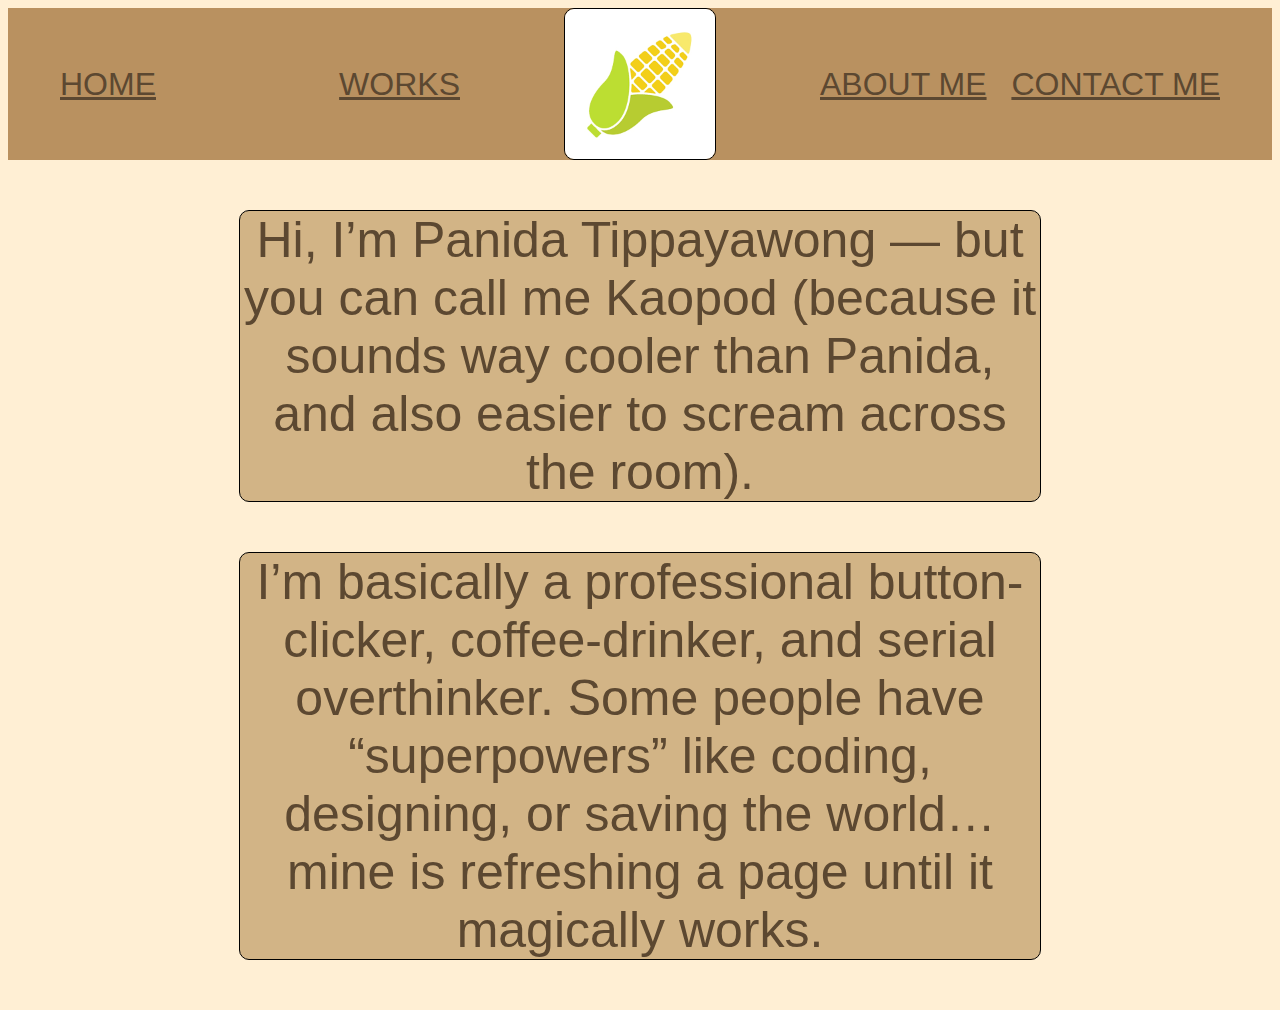
<file: about.html>
<!DOCTYPE html>
<html lang="en">
<head>
    <meta charset="UTF-8">
    <meta name="viewport" content="width=device-width, initial-scale=1.0">
    <link rel="stylesheet" href="about.css">
    <title>Document</title>
</head>
<body>
    <div class="nav_bar">
        <div class="left_links">
            <a href="index.html">HOME</a>
            <a href="work.html">WORKS</a>
        </div>
        <img class="logo" height="80px"  src="logo.png" alt="">
        <div class="right_links"> 
            <a href="about.html">ABOUT ME</a>
            <a href="con.html">CONTACT ME</a>
        </div>
    </div>

    <div class="hero_section">


    </div>
    
    <div class="div1">
      <a> Hi, I’m Panida Tippayawong — but you can call me Kaopod (because it sounds way cooler than Panida, and also easier to scream across the room).</a> 
    </div>

    <div class="div1">
        <a> I’m basically a professional button-clicker, coffee-drinker, and serial overthinker. Some people have “superpowers” like coding, designing, or saving the world… mine is refreshing a page until it magically works.</a> 
      </div>


    
</body>
</html>
</file>
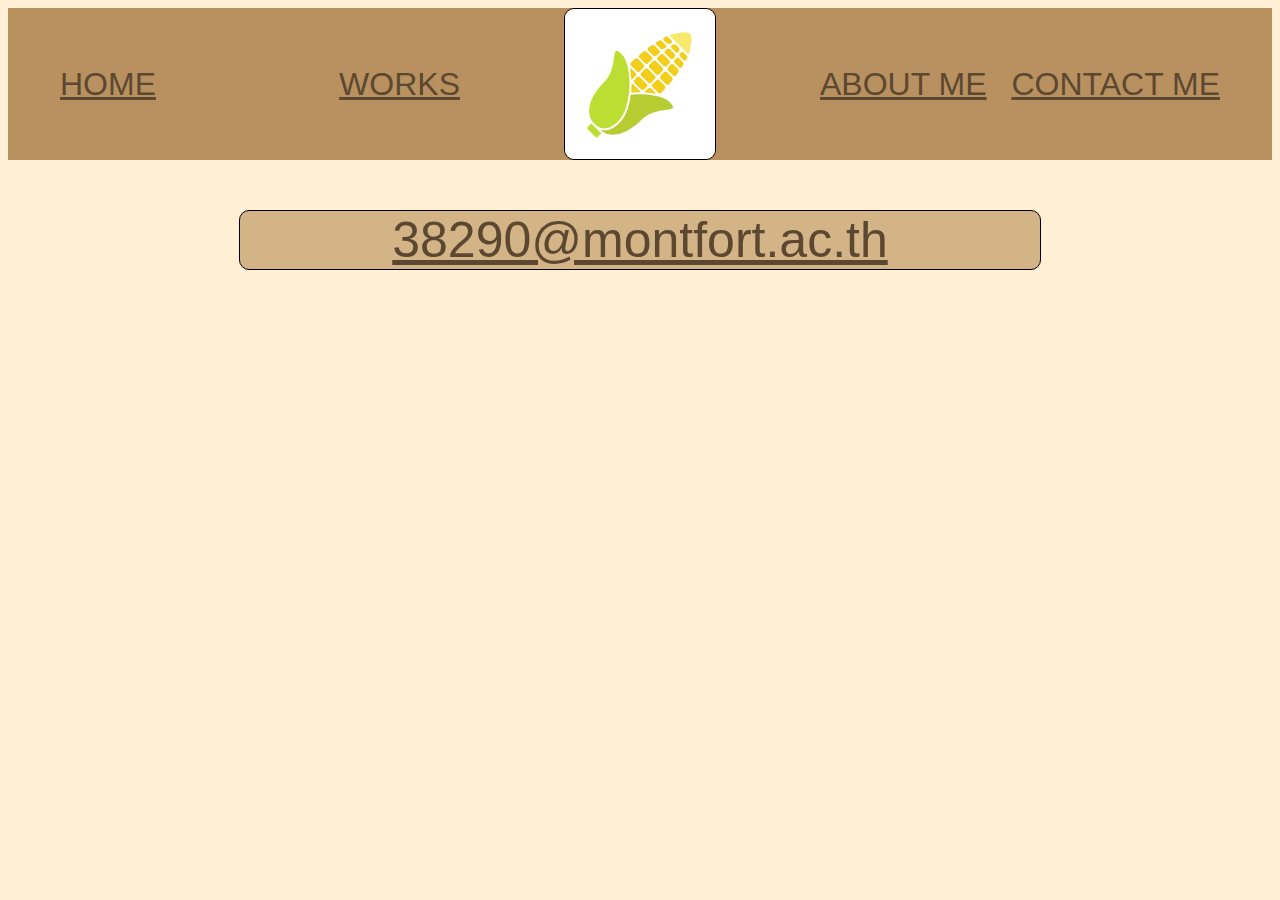
<file: con.html>
<!DOCTYPE html>
<html lang="en">
<head>
    <meta charset="UTF-8">
    <meta name="viewport" content="width=device-width, initial-scale=1.0">
    <link rel="stylesheet" href="con.css">
    <title>Document</title>
</head>
<body>
    <div class="nav_bar">
        <div class="left_links">
            <a href="index.html">HOME</a>
            <a href="work.html">WORKS</a>
        </div>
        <img class="logo" height="80px"  src="logo.png" alt="">
        <div class="right_links"> 
            <a href="about.html">ABOUT ME</a>
            <a href="con.html">CONTACT ME</a>
        </div>
    </div>

    <div class="hero_section">
 

    </div>
    <div class="div1">
        <a href="">38290@montfort.ac.th</a>
      </div>
 
    
</body>
</html>
</file>
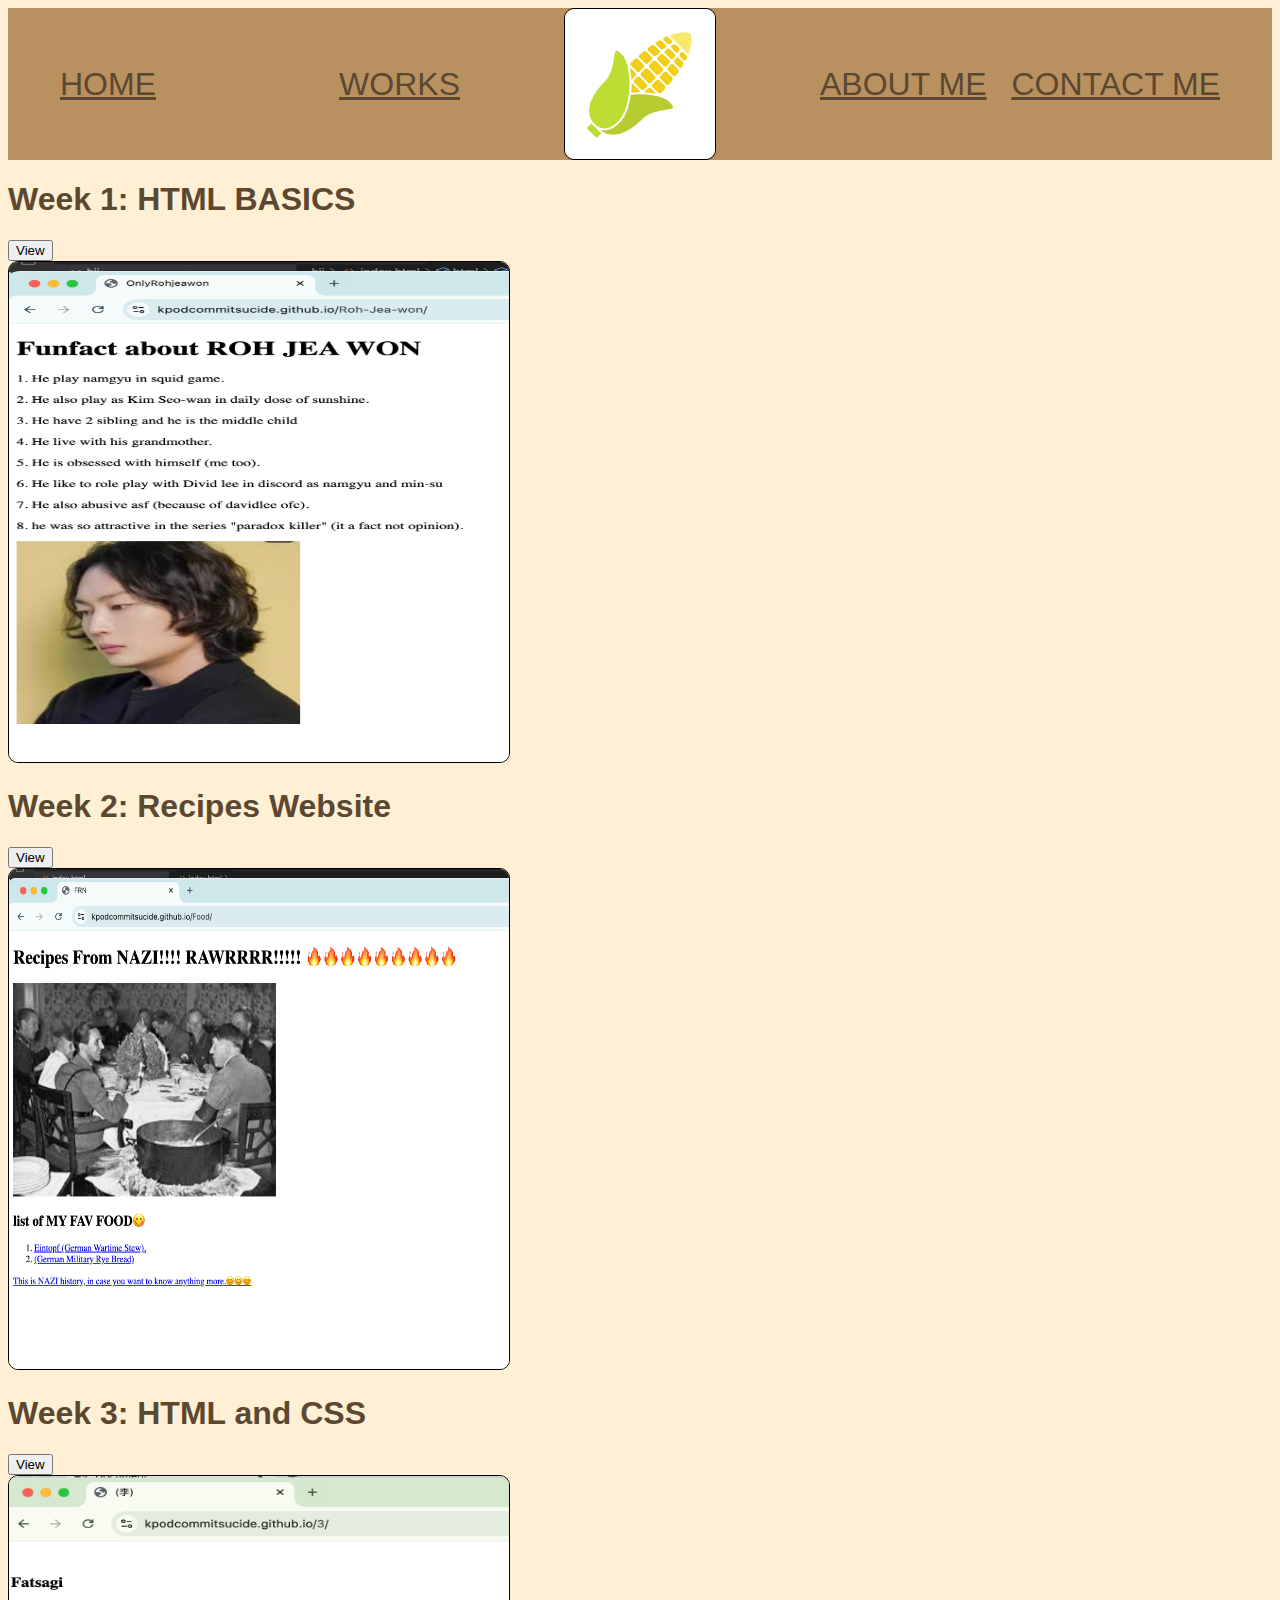
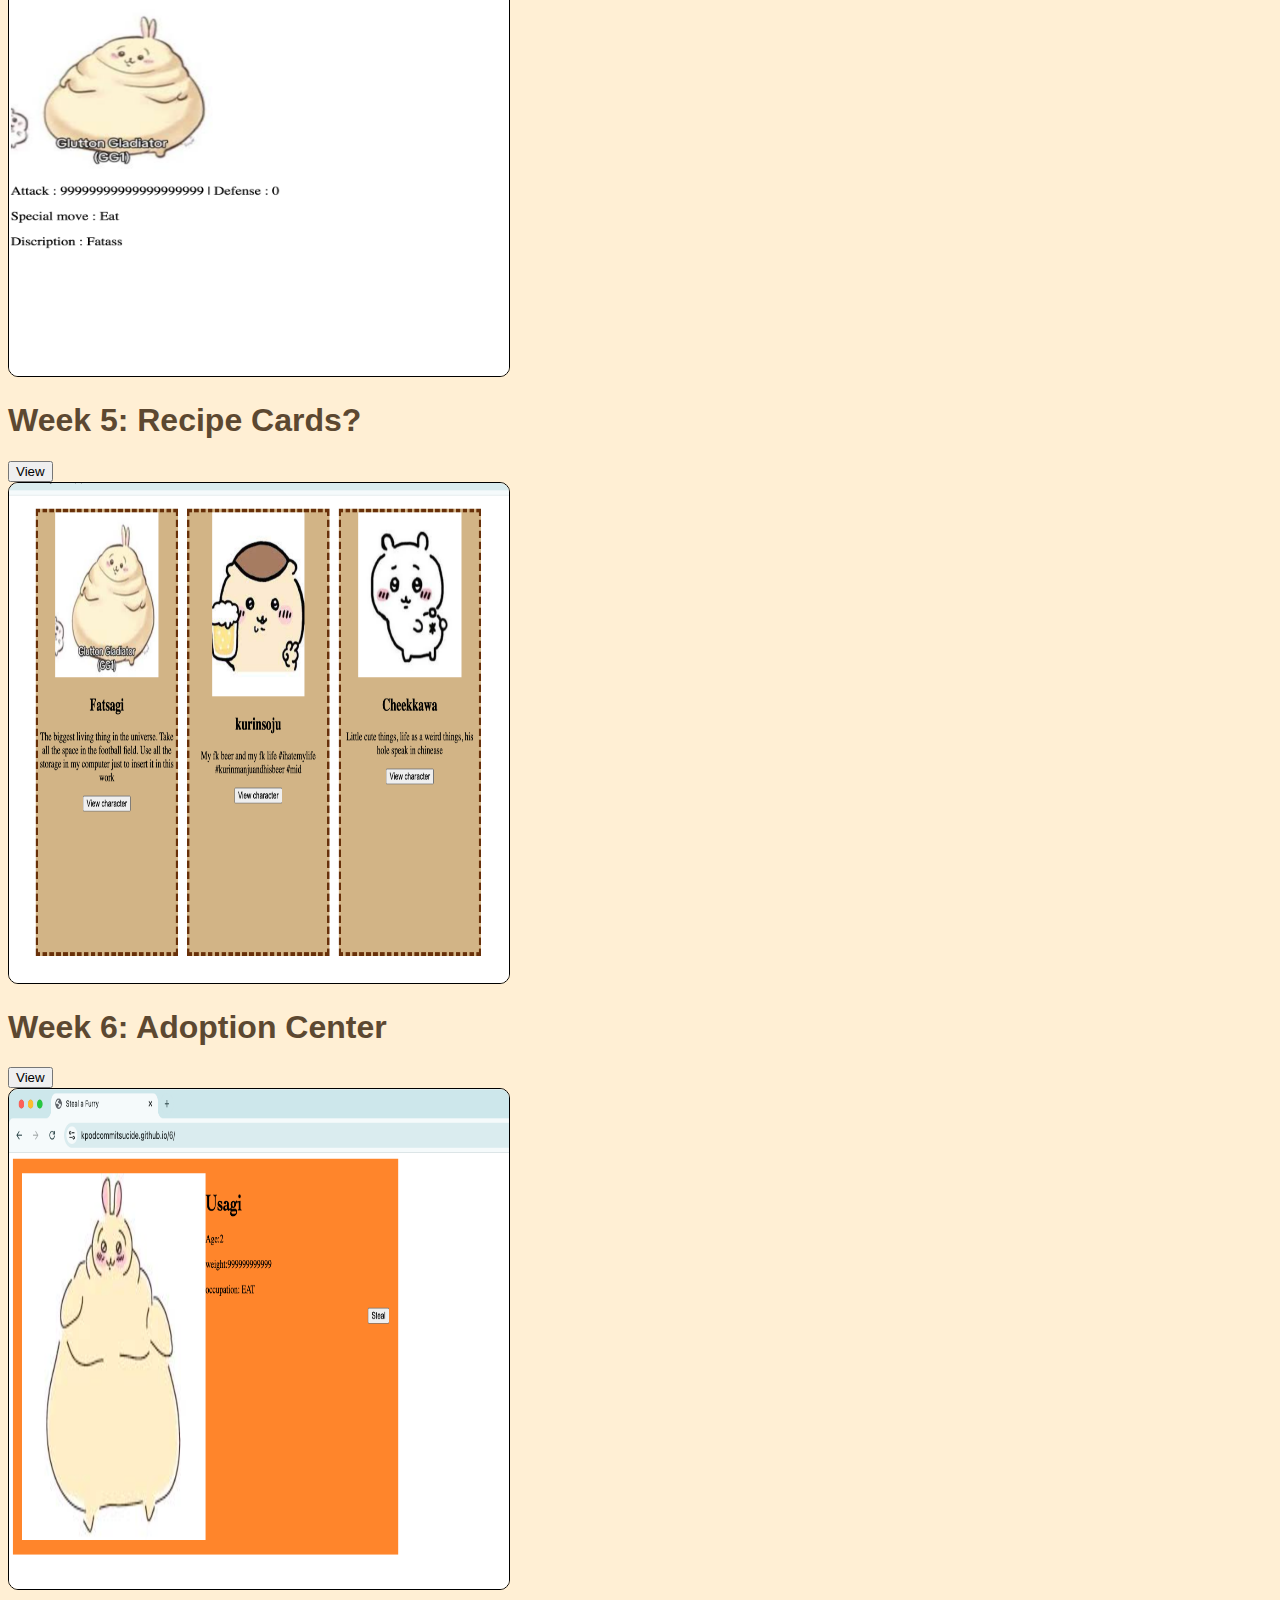
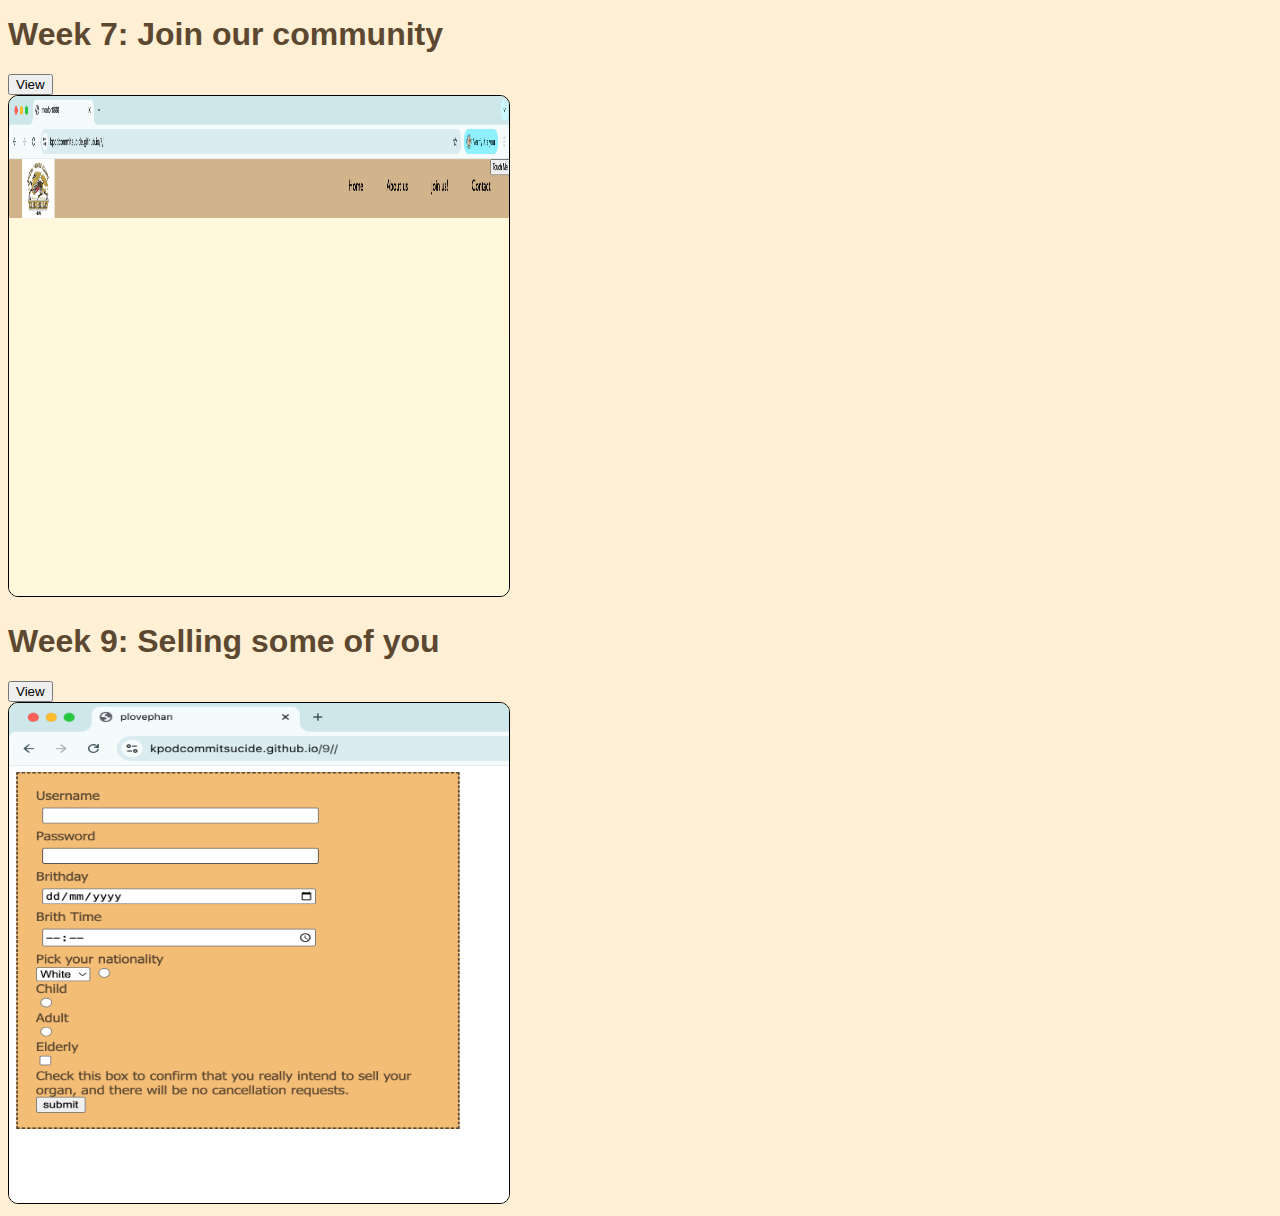
<file: work.html>
<!DOCTYPE html>
<html lang="en">
<head>
    <meta charset="UTF-8">
    <meta name="viewport" content="width=device-width, initial-scale=1.0">
    <link rel="stylesheet" href="work.css">
    <title>Document</title>
</head>
<body>
    <div class="nav_bar">
        <div class="left_links">
            <a href="index.html">HOME</a>
            <a href="work.html">WORKS</a>
        </div>
        <img class="logo" height="80px"  src="logo.png" alt="">
        <div class="right_links"> 
            <a href="about.html">ABOUT ME</a>
            <a href="con.html">CONTACT ME</a>
        </div>
    </div>

    <div class="hero_section">

    <div class="card">
        <h1> Week 1: HTML BASICS </h1>
        <a href="https://kpodcommitsucide.github.io/Roh-Jea-won/">
        <button>View</button>
        </a>
            </div>
            <img height="550px" src="roh.png" alt="">
            
        <div class="card">
        <h1> Week 2: Recipes Website</h1>
        <a href="https://kpodcommitsucide.github.io/Food/">
        <button>View</button>
        </a>
         </div>
         <img height="550px" src="Nazi.png" alt="">
        
            <div class="card">
        <h1> Week 3: HTML and CSS</h1>
        <a href="https://kpodcommitsucide.github.io/3/">
        <button>View</button>
        </a>
        </div>
        <img height="550px" src="Screenshot 2568-08-18 at 13.27.49.png" alt="">
        
            <div class="card">
        <h1> Week 5: Recipe Cards? </h1>
        <a href="https://kpodcommitsucide.github.io/5/">
        <button>View</button>
        </a>
            </div>
            <img height="550px" src="reci.png" alt="">
        
            <div class="card">
        <h1> Week 6: Adoption Center</h1>
        <a href="https://kpodcommitsucide.github.io/6/">
        <button>View</button>
        </a>
            </div>
            <img height="550px" src="fat.png" alt="">
        
            <div class="card">
        <h1>Week 7: Join our community</h1>
        <a href="https://kpodcommitsucide.github.io/7/">
        <button>View</button>
        </a>
        </div>
        <img height="550px" src="kirin.png" alt="">
        
        
        <div class="card">
        <h1>Week 9: Selling some of you</h1>
        <a href="https://kpodcommitsucide.github.io/9/">
        <button>View</button>
        </a>
        </div>
        <img height="550px" src="sell.png" alt="">
</body>
</html>
</file>
<file: about.css>
img{
    width: 500px;
    height: 500px;
    border: 1px solid black;
    border-radius: 10px;
}

.logo{
    width: 150px;
    height: 150px;
}
#pro{
    border-radius: 100px;
    border: 0px;
    border: 1px solid black;
}

body{
    font-family:'Franklin Gothic Medium', 'Arial Narrow', Arial, sans-serif;
    color: rgb(92, 72, 49);
    background-color: rgb(255, 239, 212);
}

a{
    color: rgb(92, 72, 49);
}
.nav_bar{
    display: flex;
    align-items: center;
    justify-content: space-around;
    background-color: rgb(185, 145, 96);
}

.left_links,.right_links{
    display: flex;
    width: 400px;
    justify-content: space-between;
}

.left_links a,
.right_links a{
    font-size: 32px;
}
.div1{
    background-color: rgb(210, 180, 134);
    border: 1px solid black;
    border-radius: 10px;
    text-align: center;
    font-size: 50px;
    margin-bottom: 50px;
    margin-top: 50px;
    margin-left: auto;  
    margin-right: auto;
    display: block;      
    width: 800px;
}
</file>
<file: con.css>
img{
    width: 500px;
    height: 500px;
    border: 1px solid black;
    border-radius: 10px;
}

.logo{
    width: 150px;
    height: 150px;
}
#pro{
    border-radius: 100px;
    border: 0px;
    border: 1px solid black;
}

body{
    font-family:'Franklin Gothic Medium', 'Arial Narrow', Arial, sans-serif;
    color: rgb(92, 72, 49);
    background-color: rgb(255, 239, 212);
}

a{
    color: rgb(92, 72, 49);
}
.nav_bar{
    display: flex;
    align-items: center;
    justify-content: space-around;
    background-color: rgb(185, 145, 96);
}

.left_links,.right_links{
    display: flex;
    width: 400px;
    justify-content: space-between;
}

.left_links a,
.right_links a{
    font-size: 32px;

}
.div1{
    background-color: rgb(210, 180, 134);
    border: 1px solid black;
    border-radius: 10px;
    text-align: center;
    font-size: 50px;
    margin-bottom: 50px;
    margin-top: 50px;
    margin-left: auto;  
    margin-right: auto;
    display: block;      
    width: 800px;
}
</file>
<file: work.css>
img{
    width: 500px;
    height: 500px;
    border: 1px solid black;
    border-radius: 10px;
}

.logo{
    width: 150px;
    height: 150px;
}
#pro{
    border-radius: 100px;
    border: 0px;
    border: 1px solid black;
}

body{
    font-family:'Franklin Gothic Medium', 'Arial Narrow', Arial, sans-serif;
    color: rgb(92, 72, 49);
    background-color: rgb(255, 239, 212);
}

a{
    color: rgb(92, 72, 49);
}
.nav_bar{
    display: flex;
    align-items: center;
    justify-content: space-around;
    background-color: rgb(185, 145, 96);
}

.left_links,.right_links{
    display: flex;
    width: 400px;
    justify-content: space-between;
}

.left_links a,
.right_links a{
    font-size: 32px;
}
</file>
